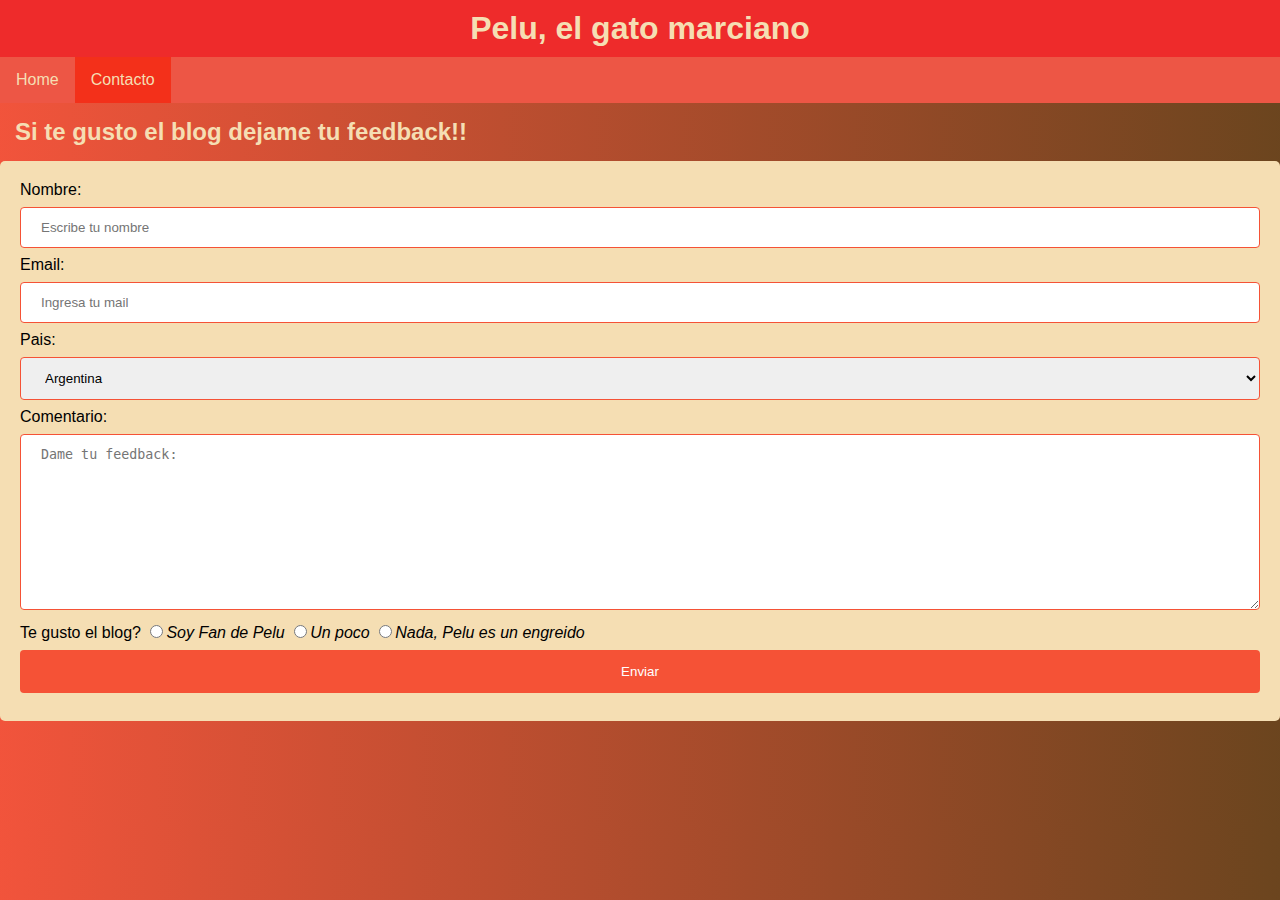
<file: contacto.html>
<!DOCTYPE html>
<html lang="en">
<head>
    <meta charset="UTF-8">
    <meta name="viewport" content="width=device-width, initial-scale=1.0">
    <link rel="shortcut icon" href="favicon.ico" type="image/x-icon" />
    <link rel="stylesheet" href="style.css">
    <link rel="stylesheet" href="css/contacto.css">
    <title>El Gato Marciano</title>
</head>
<body>
   
    <header>
        <h1>Pelu, el gato marciano</h1>
        <nav>
            <ul>
              <li><a href="index.html">Home</a></li>
              <li><a class="active" href="contacto.html">Contacto</a></li>
            </ul>
          </nav>
    </header>

    <h2 style="margin: 15px"><b>Si te gusto el blog dejame tu feedback!!</b></h2>

    <div class="contenedor-formulario">
      <form name="contact" netlify>
        <label for="nombre">Nombre: </label>
        <input type="text" id="nombre" name="nombre" placeholder="Escribe tu nombre" required minlength="3">
        <label for="mail">Email: </label>
        <input type="email" id="email" name="email" placeholder="Ingresa tu mail" required>
        <label for="pais">Pais: </label>
        <select name="pais" id="pais">
          <option value="Argentina">Argentina</option>
          <option value="Chile">Chile</option>
          <option value="Bolivia">Bolivia</option>
          <option value="Peru">Peru</option>
          <option value="Uruguay">Uruguay</option>
          <option value="España">España</option>
          <option value="Colombia">Colombia</option>
          <option value="Venezuela">Venezuela</option>
          <option value="Paraguay">Paraguay</option>
          <option value="Ecuador">Ecuador</option>
        </select>
        <label for="comentario">Comentario: </label>
        <textarea name="comentario" id="comentario" cols="30" rows="10" placeholder="Dame tu feedback: "></textarea>

        <label for="like">Te gusto el blog? </label>
        <input type="radio" id="mucho" name="like"><i>Soy Fan de Pelu </i>
        <input type="radio" id="poco" name="like"><i>Un poco</i>
        <input type="radio" id="nada" name="like"><i>Nada, Pelu es un engreido</i>

        <input type="submit" value="Enviar">
      </form>
      
    </div>
</body>
</html>
</file>
<file: style.css>
body{
    font-family: 'Lucida Sans', 'Lucida Sans Regular', 'Lucida Grande', 'Lucida Sans Unicode', Geneva, Verdana, sans-serif;
    background: linear-gradient(to right, hsl(8, 87%, 59%), hsl(30, 56%, 27%));
    padding: 0;
    margin: 0;
    padding-bottom: 100px;
}

header{
    text-align: center;
}

.active{
    background-color: #f3301a;
}

ul{
    list-style-type: none;
    margin: 0;
    padding: 0;
    overflow: hidden;
    background-color: hsl(6, 82%, 60%);

}

li{
    float: left;
}

li a{
    display: block;
    color: wheat;
    text-align: center;
    padding: 15px;
    text-decoration: none;

}

li a:hover:not(.active){
    background-color: rgb(213, 52, 34);
}

h1{
    background-color: hsl(0, 85%, 55%);
    padding: 10px;
    margin: 0;
    color: wheat;
}

footer{
    background-color: rgb(44, 41, 41);
    color: wheat;
    padding: 15px;
    text-align: center;
    position: fixed;
    bottom: 0;
    width: 100%;

}
</file>
<file: css/contacto.css>
body {
    font-family: 'Lucida Sans', 'Lucida Sans Regular', 'Lucida Grande', 'Lucida Sans Unicode', Geneva, Verdana, sans-serif;
    background: linear-gradient(to right, hsl(8, 87%, 59%), hsl(30, 56%, 27%));
    padding: 0;
    margin: 0;
    padding-bottom: 100px;
}

header {
    text-align: center;
}

ul {
    list-style-type: none;
    margin: 0;
    padding: 0;
    overflow: hidden;
    background-color: hsl(6, 82%, 60%);
}

li {
    float: left;
}

li a {
    display: block;
    color: wheat;
    text-align: center;
    padding: 14px 16px;
    text-decoration: none;
}

li a:hover:not(.active) {
    background-color: rgb(213, 52, 34);
}

.active {
    background-color: #f3301a;
}

h1 {
    background-color: hsl(0, 85%, 55%);
    padding: 10px;
    margin: 0;
    color: wheat;
}


input[type=text],
input[type=email],
textarea,
select {
    width: 100%;
    padding: 12px 20px;
    margin: 8px 0;
    display: inline-block;
    border: 1px solid  hwb(9 21% 4%);
    border-radius: 4px;
    box-sizing: border-box;
}

input[type=submit] {
    width: 100%;
    background-color: hwb(9 21% 4%);
    color: white;
    padding: 14px 20px;
    margin: 8px 0;
    border: none;
    border-radius: 4px;
    cursor: pointer;
}

input[type=submit]:hover {
    background-color: hsl(23, 69%, 71%);
}

div.contenedor-formulario {
    border-radius: 5px;
    background-color: wheat;
    padding: 20px;
}
.footer {
    background-color: #333;
    color: wheat;
    padding: 10px;
    text-align: center;
    clear: both;
}

h2{
    color: wheat;
}

p{
    text-align: center;
    
}
</file>
